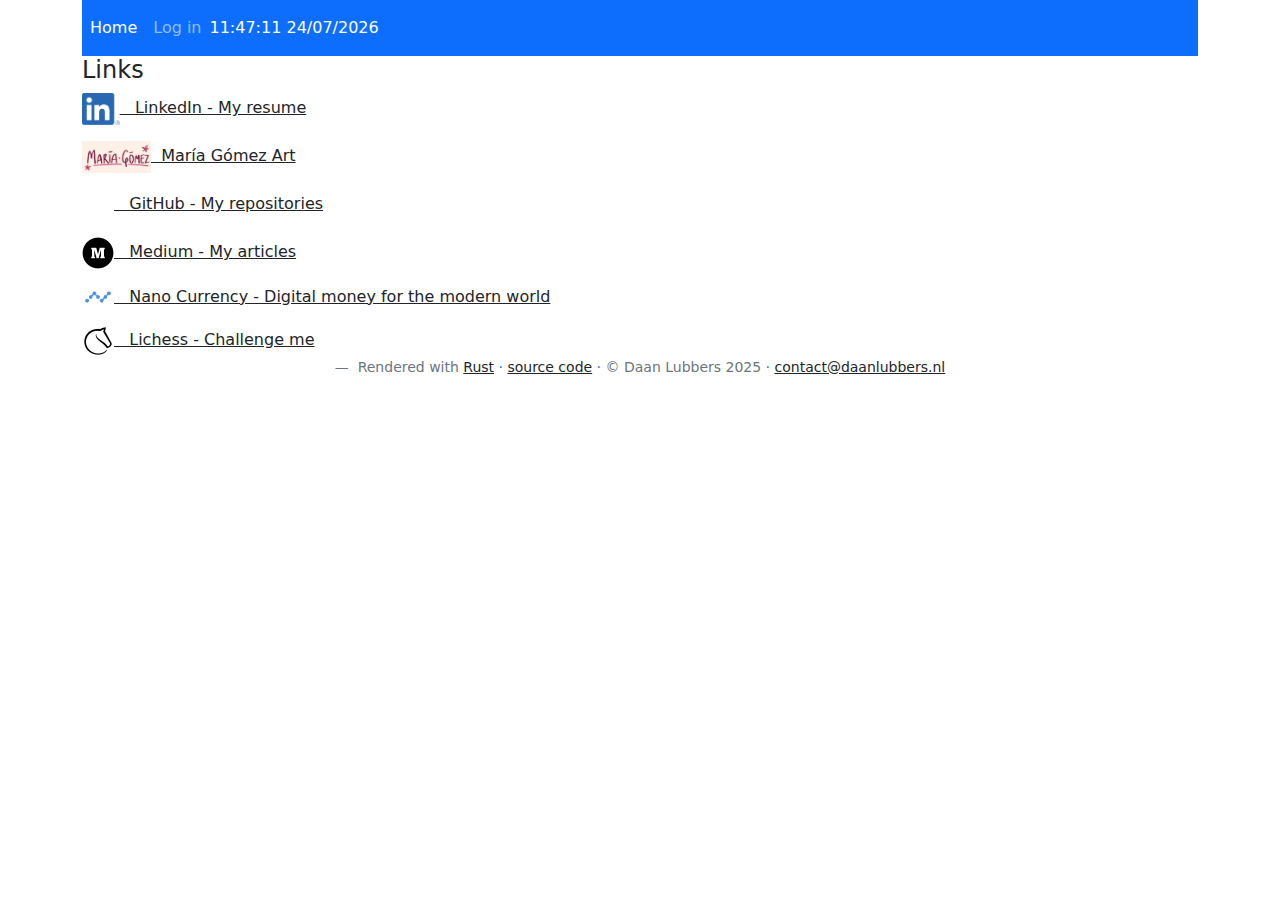
<file: static/index.html>
<!DOCTYPE html>
<html>
  <head>
    <link rel="shortcut icon" type="image/x-icon" href="/favicon.ico">
    <meta charset="utf-8">
    <meta name="viewport" content="width=device-width, initial-scale=1, shrink-to-fit=no">
    <title>www.daanlubbers.nl</title>
    <link href="https://cdn.jsdelivr.net/npm/bootstrap@5.3.3/dist/css/bootstrap.min.css" rel="stylesheet" integrity="sha384-QWTKZyjpPEjISv5WaRU9OFeRpok6YctnYmDr5pNlyT2bRjXh0JMhjY6hW+ALEwIH" crossorigin="anonymous">
  </head>
  <body>
    <div class="container">
        <nav class="navbar navbar-expand-lg navbar-dark bg-primary">
            <div id="navbarColor01">
                <ul class="navbar-nav mr-auto">
                        <li class="nav-item">
                                <a class="nav-link active" href="/">Home</a>
                        </li>
                        <li class="nav-item">
                                <a class="nav-link" href="/user/login">Log in</a>
                        </li>
                </ul>
            </div>
            <span class="text-white ml-auto" id="digital_clock"></span>
        </nav>    
        <div class="jumbotron">
    <h4>Links</h4>
    <p><a href="https://www.linkedin.com/in/daanlubbers" class="text-dark"><img src="/static/linkedin_logo.png" style="height:32px;"/> &nbsp;&nbsp;LinkedIn - My resume</a></p>
    <p><a href="https://www.mariagomez.art" class="text-dark"><img src="/static/maria_logo.png" style="height:32px;"/>&nbsp;&nbsp;María Gómez Art</a></p>
    <p><a href="https://www.github.com/Daan4" class="text-dark"><img src="/static/github_logo.png" style="width:32px;"/> &nbsp;&nbsp;GitHub - My repositories</a></p>
    <p><a href="https://medium.com/@daan_lubbers" class="text-dark"><img src="/static/medium_logo.webp" style="width:32px;"/> &nbsp;&nbsp;Medium - My articles</a></p>
    <p><a href="https://www.nano.org" class="text-dark"><img src="/static/nano_logo.png" style="width:32px;"/> &nbsp;&nbsp;Nano Currency - Digital money for the modern world</a></p>
    <p><a href="https://lichess.org/@/dnl" class="text-dark"><img src="/static/lichess_logo.webp" style="width:32px;"/> &nbsp;&nbsp;Lichess - Challenge me</a></p>
        </div>
        <footer class="blockquote-footer text-center">
            Rendered with <a href="https://www.rust-lang.org/" class="text-dark">Rust</a> <span class="text-primary">·</span> <a href="https://github.com/Daan4/wwwdaanlubbersnl" class="text-dark">source code</a> <span class="text-primary">·</span> © Daan Lubbers 2025 <span class="text-primary">·</span> <a href="mailto:contact@daanlubbers.nl" class="text-dark">contact@daanlubbers.nl</a>
        </footer>
    </div>
    <script>
        function startTime() {
            var today = new Date();
            var h = today.getHours();
            var m = today.getMinutes();
            var s = today.getSeconds();
            var d = today.getDate();
            var M = today.getMonth();
            var y = today.getYear();
            m = checkTime(m);
            s = checkTime(s);
            document.getElementById('digital_clock').innerHTML =
            ("0" + h).slice(-2) + ":" + ("0" + m).slice(-2) + ":" + ("0" + s).slice(-2) + " " + ("0" + d).slice(-2) + "/" + ("0" + (M + 1)).slice(-2) + "/" + (y + 1900);
            var t = setTimeout(startTime, 500);
        }
        function checkTime(i) {
            if (i < 10) {i = "0" + i};
            return i;
        }
        startTime();
    </script>
    <script src="https://cdn.jsdelivr.net/npm/bootstrap@5.3.3/dist/js/bootstrap.bundle.min.js" integrity="sha384-YvpcrYf0tY3lHB60NNkmXc5s9fDVZLESaAA55NDzOxhy9GkcIdslK1eN7N6jIeHz" crossorigin="anonymous"></script>
    <script src="https://code.jquery.com/jquery-3.7.1.slim.min.js" integrity="sha256-kmHvs0B+OpCW5GVHUNjv9rOmY0IvSIRcf7zGUDTDQM8=" crossorigin="anonymous"></script>
  </body>
</html>
</file>
